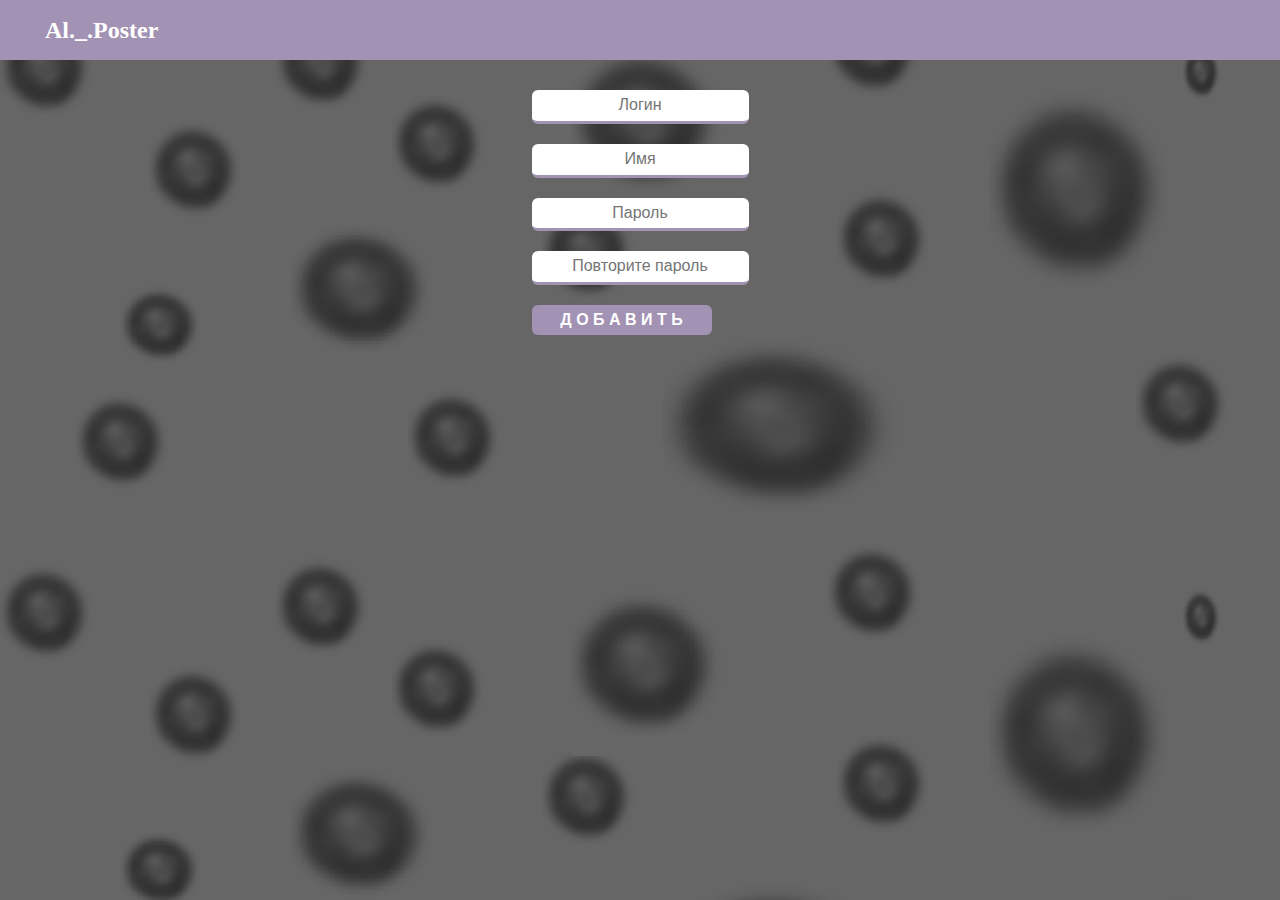
<file: addofic.html>
<!DOCTYPE html>
<html lang="en">
<head>
	<meta charset="UTF-8">
	<title>Document</title>
	<link rel="stylesheet" type="text/css" href="css/style.css">
</head>
<body>
	<header>
			<h2>Al._.Poster</h2>
		</header>
<div class="avtorizesn">
	<form id="register">
	<input type="" name="login" placeholder="Логин" class="forminp">
	<input type="" name="name" placeholder="Имя" class="forminp">
	<input type="password" placeholder="Пароль" name="password" class="forminp">
	<input type="password" placeholder="Повторите пароль" name="password1" class="forminp">
	<input type="submit" name="" id="btnregister" class="btn" value="Д о б а в и т ь">
	</form>
</div>
<div id="boes"></div>
<script  src="js/jquery.js"></script>
<script  src="js/login.js"></script>
</body>
</html>
</file>
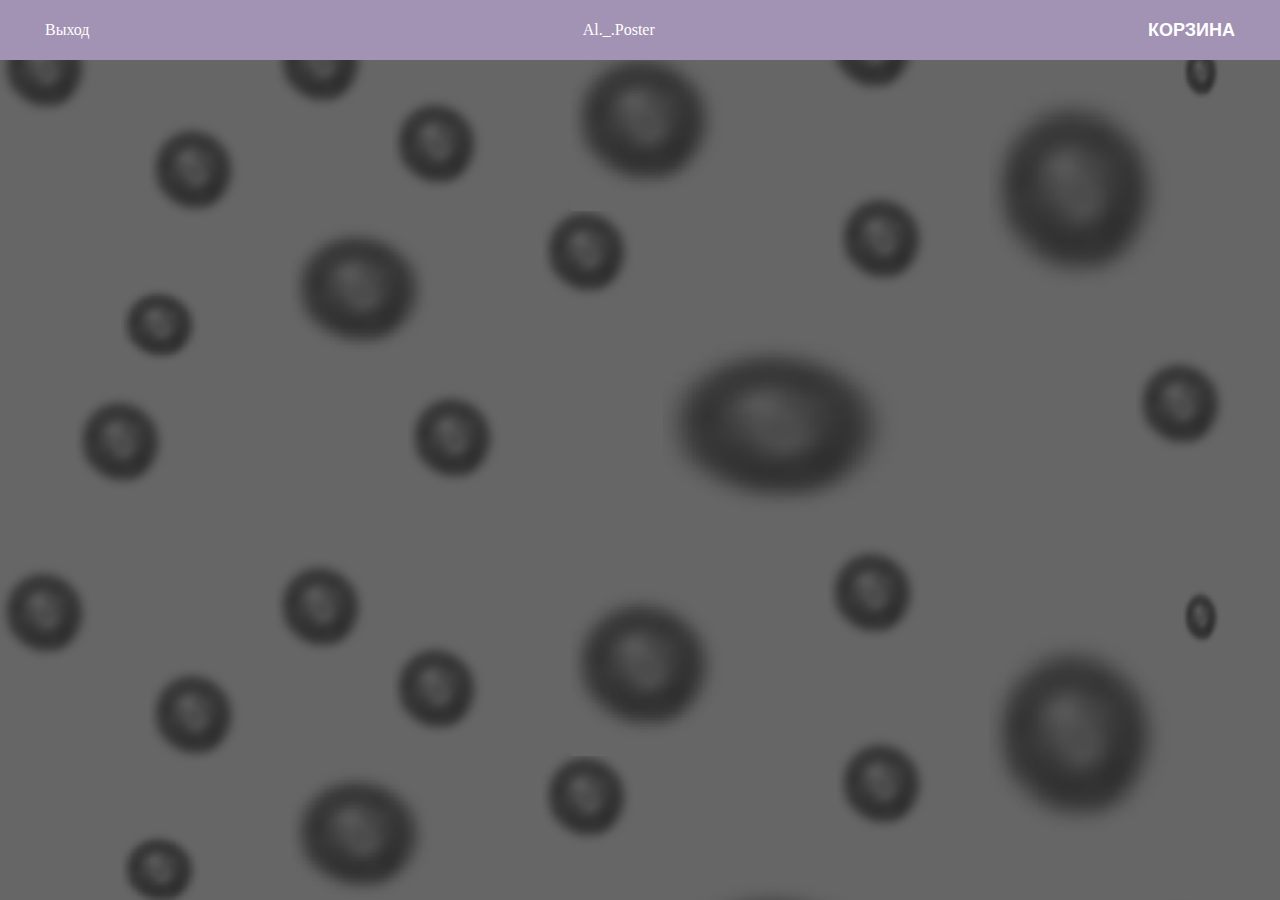
<file: main.html>
<!DOCTYPE html>
<html lang="en">
<head>
	<meta charset="UTF-8">
	<title>Document</title>
	<meta name="viewport" content="width=device-width,initial-scale=1">
	<link rel="stylesheet" type="text/css" href="css/style.css">
</head>
<body>
		<header>
			<a href="#" id="exits">Выход</a>
			<a href="#" id="reload">Al._.Poster <a>
			<div class="korzina">
				<p class="somka">корзина</p>
				<div class="realkart">
					<div class="fon"></div>
					<div class="close cartsclose">
						<span></span>
						<span></span>
					</div>
					<form id="senxokx" style="width: 100%;"><div id="korzink">
					</div></form>
				<p id="clearkart">очистить корзину</p>
				<div style="display: none;" id="stolfer"></div>
				</div>
			</div>
		</header>
	<div id="stols" class="wrap main">
	</div>
	<div class="popapzanes popap">
		<div class="wow">
			<div class="close closes">
				<span></span>
				<span></span>
			</div>
			<h2>Стол зайнет</h2>
			<a href="#">Добавить</a>
			<a id="viewzak" href="#">Посмотреть заказоное</a>
			<a id="closezak" href="#">закрыть счет</a>
		</div>
	</div>
	<div class="popapzaks popap">
		<div class="wow">
			<div class="close closes">
				<span></span>
				<span></span>
			</div>
			<h2>Стол заказано</h2>
			<p>Пришли гости</p>
		</div>
	</div>
	<div class="popap addsts">
		<div class="wow">
			<div class="close closes">
				<span></span>
				<span></span>
			</div>
			<ul>
				<li id="1">1</li>
				<li id="2">2</li>
				<li id="3">3</li>
				<li id="4">4</li>
				<li id="5">5</li>
				<li id="6">6</li>
				<li id="7">7</li>
				<li id="8">8</li>
			</ul>
			<form id="colvogoster" class="dn">
				<p>Количество гостей</p>
				<input id="numer" type="text" name="kol-vo" min="0" style="">
				<p>Номер стола</p>
				<input id="stuls" type="text" name="stuls" min="0" style="">
				<p>обслуживает</p>
				<input id="nameuser" style="display: none;" type="text" name="username" min="0" style="">
				<p id="nameusertext"></p>
				<input id="sends" type="submit" name="" value="П о т в е р д и т ь" style="">
			</form>
		</div>
	</div>
	<div class="zakaz" id="zakaz"></div>
	<div class="zakaz1" id="zakaz1"></div>
	<div class="popappv">
		<div class="row" id="lorem"></div>
		<div class="fon"></div>
	</div>
	<!-- <a target="blank" href="caffes.sql">download</a> -->
	<script src="js/jquery.js"></script>
	<script  src="js/login.js"></script>
	<script  src="js/main.js"></script>
</body>
</html>
</file>
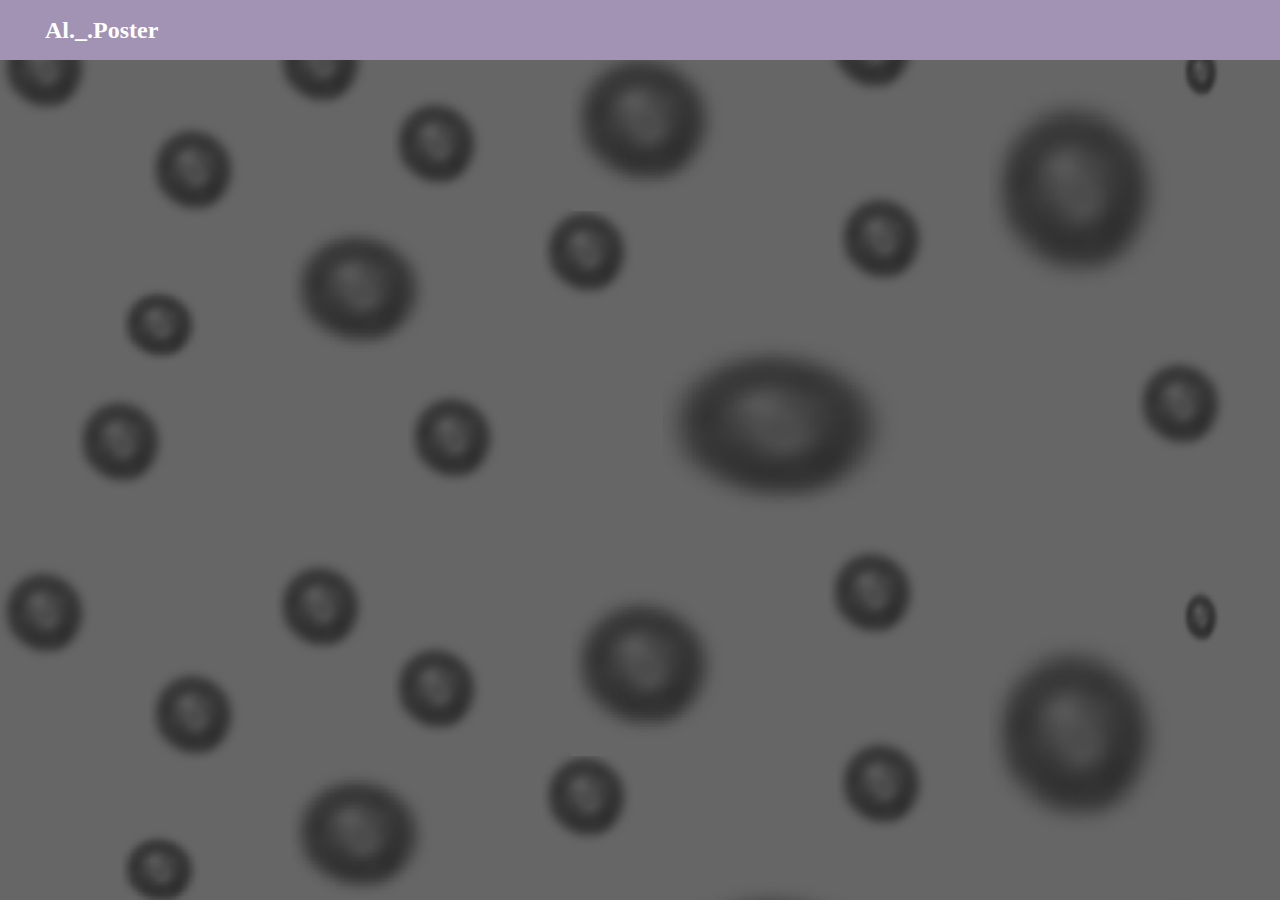
<file: povar.html>
<!DOCTYPE html>
<html lang="en">
<head>
	<meta charset="UTF-8">
	<meta name="viewport" content="width=device-width,initial-scale=1">
	<title>Повар</title>
	<link rel="stylesheet" type="text/css" href="css/style.css">
</head>
<body style="width: 100%">
	<header>
			<h2>Al._.Poster </h2>
		</header>
	<div style="width: 100%" class="wrap">
		<div id="main-povar" style="width: 100%">
		</div>
	</div>
	<div class="popappv" style="width: 100%">
			<div class="row" style="width: 100%;">
				<h2>Готова</h2>
				<div>
					<a id="on" href="#">да</a>
					<a id="off" href="#">нет</a>
				</div>
			</div>
	</div>
</body>
<script src="js/jquery.js"></script>
<script src="js/povars.js"></script>
</html>
</file>
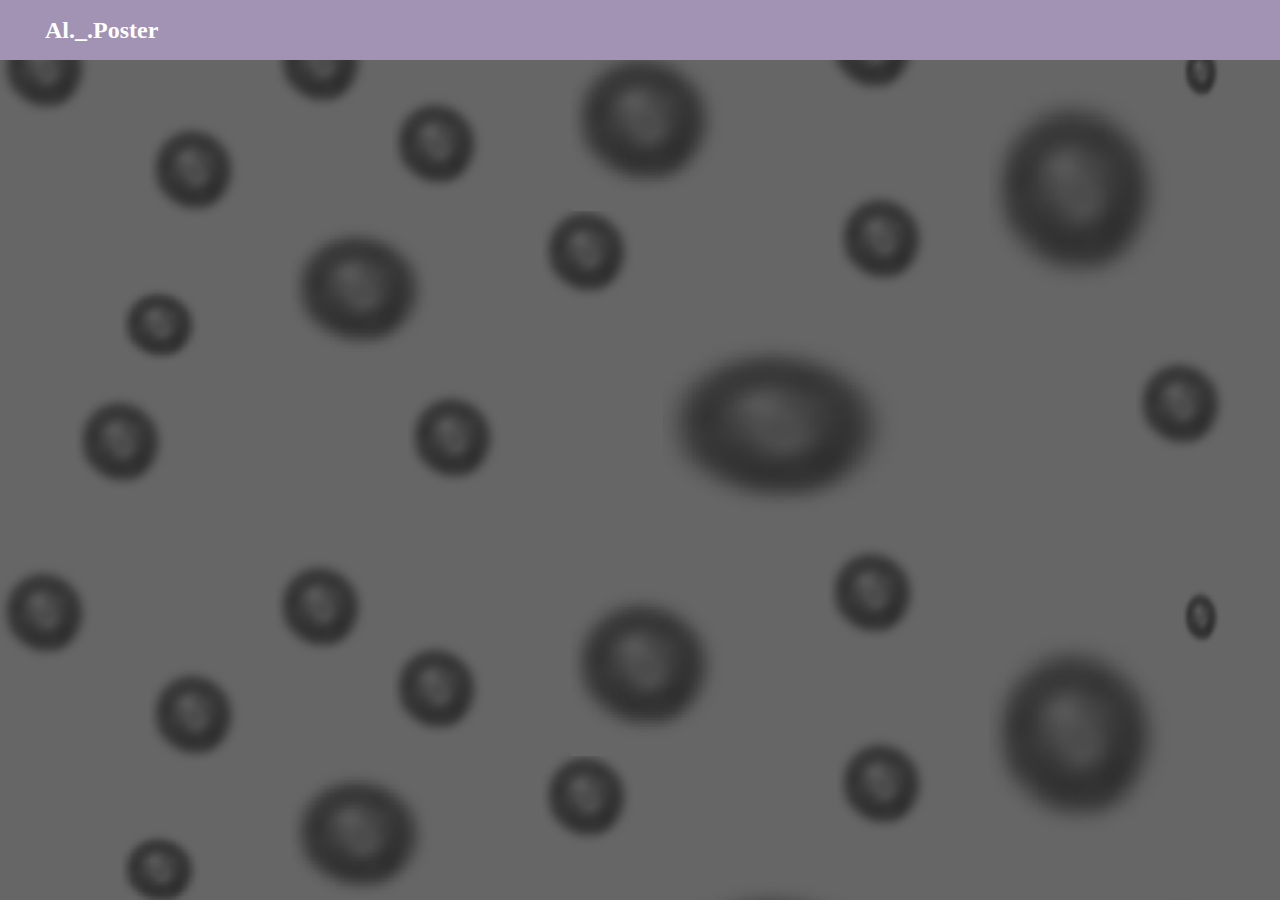
<file: zakaz.html>
<!DOCTYPE html>
<html lang="en">
<head>
	<meta charset="UTF-8">
	<title>Document</title>
	<link rel="stylesheet" type="text/css" href="css/style.css">
</head>
<body>
	<div class="wrap zakz">
		<header>
			<h2>Al._.Poster</h2>
		</header>

	</div>
	<script src="js/jquery.js"></script>
	<script src="js/zakaz.js" ></script>
</body>
</html>
</file>
<file: css/style.css>
*{
	margin: 0;
	padding: 0;
	box-sizing: border-box;
}
.dn{
  display: none !important;
}
body{
  background:url(../images/123123123.png);
}
a {
  text-decoration: none!important;
  color: inherit;
  list-style: none!important;
}
a:hover {
  text-decoration: none;
  color: inherit;
  list-style: none;
}
i {
  text-decoration: none!important;
  color: inherit;
  list-style: none!important;
}
i:hover {
  text-decoration: none;
  color: inherit;
  list-style: none;
}
li {
  text-decoration: none!important;
  color: inherit;
  list-style: none!important;
}
li:hover {
  text-decoration: none;
  color: inherit;
  list-style: none;
}
ul {
  list-style: none!important;
}
.avtorizesn{
  padding-top: 80px;
  width: 100%;
  height: auto;
  display: flex;
  justify-content: center;
  align-items: center;
}
.avtorizesn form{
  display: flex;
  -webkit-flex-direction: column;
  -moz-flex-direction: column;
  -ms-flex-direction: column;
  -o-flex-direction: column;
  flex-direction: column;
}
 form input.btn{
  width: 180px;
background: #a292b3;
font-weight: bold;
border: none;
border-radius: 6px;
color: #fff;
line-height: 1.3;
font-size: 1em;
font-family: sans-serif;
height: 30px;
  margin: 10px 0;
}
 form input.forminp{
  text-align: center;
  display: flex;
  justify-content: center;
  align-items: center;
  line-height: 1.3;
  font-family: sans-serif;
margin: 10px 0;
font-size: 1em;
border:none;
border-bottom: 3px solid #a292b3;
color:#111;
border-radius: 6px;
padding: 5px;
}
header{
  z-index: 320;
  position: absolute;
  top: 0;
  display: flex;
  align-items: center;
  justify-content: space-between;
  padding-right: 45px;
  padding-left: 45px;
  width: 100%;
  height: 60px;
  color:#fff;
  background: #a292b3;
}
header .korzina{
  font-size: 18px;
  font-weight: bold;
  text-transform: uppercase;
  font-family: Arial, Helvetica, sans-serif;
}
.zakz{
  background:url(../images/123123123.png);
  height: 100vh;
  padding-top: 60px;
  min-height: 400px;

}
.box-categori{
  width: 50%;
  display: flex;
  justify-content: space-around;
  flex-wrap: wrap;
}
.btn-categori{
  border-radius: 6px;
  color:#f1f1f1;
  font-weight: bold;
  text-transform: uppercase;
  border:none;
  display: flex;
  justify-content: center;
  align-items: center;
  width: 120px;
  height: 35px;
  background: #a292b3;
}
.main{
  min-height: 400px;
  height: auto;
  display: flex;
  flex-wrap: wrap;
  align-items: center;
  justify-content: space-around;
  padding-top: 80px;
}
.main .box.zak {
  background: red;
}
.main .box.active {
  background: blue;
}
.main .box{
  margin: 25px;
  width: 110px;
  background: #fff;
  border-radius: 50% ;
  height: 100px;
  display: flex;
  justify-content: center;
  align-items: center;
  font-size: 35px;
  font-weight: bold;
}
.main header .menu{
  height: 100%;
  display: flex;
  justify-content: center;
  align-items: center;
  padding-top: 5px;
  margin-right: 25px;
  -webkit-flex-direction: column;
  -moz-flex-direction: column;
  -ms-flex-direction: column;
  -o-flex-direction: column;
  flex-direction: column;
}

.main header .menu span{
  width: 65px;
  height: 10px;
  margin-bottom: 5px;
  background: white;
}
.wrap #main-povar{
  display: flex;
  padding-top: 95px;
  height: auto;
  /*overflow-y: auto;*/
  min-height: 450px;
  align-items: center;
  justify-content: center;
 }
.wrap #main-povar .row{
  display: flex;
  width: 100% !important;
  flex-direction: column-reverse;
}
.wrap #main-povar .row .tags{
  display: flex;
}
.wrap #main-povar .row .tags .box h2{
  font-size: 20px;
  font-family: Didot, "Didot LT STD", "Hoefler Text", Garamond, "Times New Roman", serif;
}
.popappv .fon{
  position: absolute;
  top: 0;
  z-index: -1;
  width: 100%;
  height: 100%;
}
.popappv{
  position: fixed;
  top: 0;
  z-index: 999;
  background: #f4e6e67a;
  /*display: none;*/
  width: 100%;
  display: flex;
  justify-content: center;
  align-items: center;
  height: 100%;
  display: none;
}
.popappv .row div a{
  border:1px solid red;
  border-radius: 5px;
  width: 75px;
  font-size: 18px;
  text-transform: uppercase;
  height: 30px;
  align-items: center;
  display: flex;
  justify-content: center;
  background: #a292b3;
  color:white;
}
.popappv .row .btn{
	margin: 10px auto;
}
.popappv .row div .box{
	border:1px solid;
  padding: 15px 0;
}
.popappv .row div{
  width: 80%;
  z-index: 9999;
  display: flex;
  justify-content: space-around;
}

.popappv .row{
  max-height: 450px;
  overflow-y:auto;
  width: 450px;
  display: flex;
  flex-direction: column;
  align-items: center;
  border-radius: 6px;
  border:1px solid red;
  background: #fff;
  padding: 15px 0;
}
.wrap #main-povar .row .tags .box .btn{
  background: #a292b3;
  width: 60%;
  text-transform: uppercase;
  height: 30px;
  font-weight: bolder;
  font-family: Arial Black;
  border:none;
  border-radius: 6px;
  color:white;
}
.wrap #main-povar .row .tags .box{
  font-family: Arial Black;
  width: 180px;
  border:1px solid;
  color:white;
  display: flex;
  justify-content: center;
  align-items: center;
  height: 45px;
  border:1px solid white;
}
.wrap #main{
padding: 60px;
display: flex;
}
.cartsclose{
  display: none;
}
.active .cartsclose{
  display: block;
  z-index: 666;
}
.popap .wow{
  width: 70%;
  background: #fff;
  border-radius: 25px;
  display: flex;
  justify-content: center;
  align-items: center;
  text-align: center;
  -webkit-flex-direction: column;
  -moz-flex-direction: column;
  -ms-flex-direction: column;
  -o-flex-direction: column;
  flex-direction: column;
  position: relative;
  padding: 35px 0;
}
.close span:nth-child(2){
  transform: rotate(-40deg);
}
.close span{
  position: absolute;
  width: 8px;
  height: 25px;
  background: #fcfcfc;
  transform: rotate(40deg);
  top: 5px;
  bottom: 2px;
  left: 13.2px;
}
.close{
  position: absolute;
  right: 10%;
  top: 10%;
  background: #a292b3;
  width: 35px;
  height: 35px;
}
.popap{
  width: 100%;
  position: absolute;
  top: 0;
  height: 100vh;
  min-height: 400px;
  display: flex;
  justify-content: center;
  align-items: center;
  display: none;
  background: #11111185;
}
.popap.active{
  display: flex;
}
#categories{
  display: flex;
  width: 100%;
  flex-wrap: wrap;
  justify-content: space-around;
  min-height: 300px;
}
#categories input{
  width: 40%;
  background: #ccc;
  border-radius: 10px;
  font-size: 24px;
  font-weight: bold;
  margin-bottom: 15px;
}
.wow ul li{
  margin-bottom: 5px;
  background: red;
  color:white;
  background: #a292b3;
  border-radius: 5px;
  padding: 5px 10px;
}
.wow a{
  color:#a292b3;
  font-size: 14px;
}
.wow h2{
  font-family: "Arial Rounded MT Bold", "Helvetica Rounded", Arial, sans-serif;
  font-weight: bold;
  margin-bottom: 15px;
  color: #a292b3;
}
#colvogoster{
  display: flex;
  -webkit-flex-direction: column;
  -moz-flex-direction: column;
  -ms-flex-direction: column;
  -o-flex-direction: column;
  flex-direction: column;
}
#colvogoster input{
  text-align: center;
  margin-bottom: 5px;
  padding: 4px;
  background: #a292b3;
  border-radius: 10px;
  color:#ffffff;
  border:none;
}
#colvogoster p{
  padding: 4px;
  color:#a292b3;
  font-weight: bold;
  margin-bottom: 5px;
}
#colvogoster #sends{
  color:#ffffff;
  margin-top: 5px;
  text-transform: uppercase;
}
.zakaz.active{
  width: 100%;
  height: auto;
  min-height: 350px;
  /*position: fixed;*/
  display: flex;
  /*flex-wrap: wrap;*/
  top: 0;
  right: 0;
  left: 0;
  padding-top: 80px;
}
.wrap.show{
  display: none;
}
#postthiscategori h2{
  width: 80px;
  display: block;
  font-size: 18px;
  height: 20px;
}
#korzink{
  display: flex;
  -webkit-flex-direction: column;
  -moz-flex-direction: column;
  -ms-flex-direction: column;
  -o-flex-direction: column;
  flex-direction: column;
  padding: 12px;
  overflow-y: auto;
  height: auto;
  width: 50%;
}
#clearkart{
  position: fixed;
  background: red;
  right: 0;
  left: 0;
  text-align: center;
  width: 50%;
  top: 10px;
  padding: 4px;
  margin: 0 auto;
}
#postthiscategori{
  display: flex;
  width: 50%;
  overflow: hidden;
  flex-wrap: wrap;
}
.realkart .fon{
  position: fixed;
  width: 100%;
  height: 100vh;
  top: 0;
  bottom: 0;
  right: 0;
  left: 0;
  z-index: -1;
  background: #cccccc75;
}
header .realkart{
  display: none;
  color: #a292b3;
}
#senxokx{
  background: #fff;
  /*z-index: 999;*/
}
header .realkart.active{
  position: absolute;
  z-index: 999;
  display: flex;
  height: 400px;
  background: white;
  width: 80%;
  margin: 0 auto;
  right: 0;
  left: 0;
  overflow: auto;
}
#postthiscategori img{
  width: auto;
  margin: 0 auto;
  max-width: 80%;
  height: 60px;
}
.boff form input{
  width: 80%;
}
.boff h4{
  margin: 10px 0;
}
.boff span{
  margin: 10px 0;
}
#delb,
.boff button{
  width: 80%;
  margin: 0 auto;
  border-color: #1f1f1f;
  transform: uppercase;
  box-shadow: 1px 3px 2px 0 #1f1f1f;
  background: #9c9c9c;
  height: 45px;
  border-radius: 10px;
  color:#ffffff;
  border:2px solid #1f1f1f;
}
#delb{
  width: 30%;
  height: 20px;
  font-size: 15px;
  padding: 0;
  display: flex;
  justify-content: center;
  align-items: center;
}
.boff{
  margin: 10px auto;
  /*overflow: hidden;*/
  text-align: center;
  width: 45%;
  display: flex;
  -webkit-flex-direction: column;
  -moz-flex-direction: column;
  -ms-flex-direction: column;
  -o-flex-direction: column;
  flex-direction: column;
}
.btn{
  background: #a292b3;
  width: 60%;
  text-transform: uppercase;
  height: 30px;
  font-weight: bolder;
  font-family: Arial Black;
  border:none;
  border-radius: 6px;
  color:white;
}
#sendzakz{
  z-index: 888;
  background: greenyellow;
  color:white;
  margin-top: 15px;
  display: flex;
  justify-content: center;
  align-items: center;
  padding: 5px;
  border-radius: 6px;
  position: fixed;
  display: flex;
  width: 80%;
  right: 0;
  left: 0;
  margin: 0 auto;
  top: 480px;
}
.lolo p{
  width: 100%;
}
.lolo{
  display: flex;
  flex-wrap: wrap;
}
@media (max-width: 575px) {
  #postthiscategori{
    width: 100%;
  }
  .close{
    top: 0;
    right:0;
  }
  #korzink{
    width: 80%;
    margin: 0 auto;
}
  .zakaz.active{
    flex-wrap: wrap;
  }
  .box-categori{
    width: 100%;
  }
  .btn-categori{
    width: 30%;
    margin-bottom: 10px;
    font-size: 11px;
    padding: 0 4px;
  }
}
</file>
